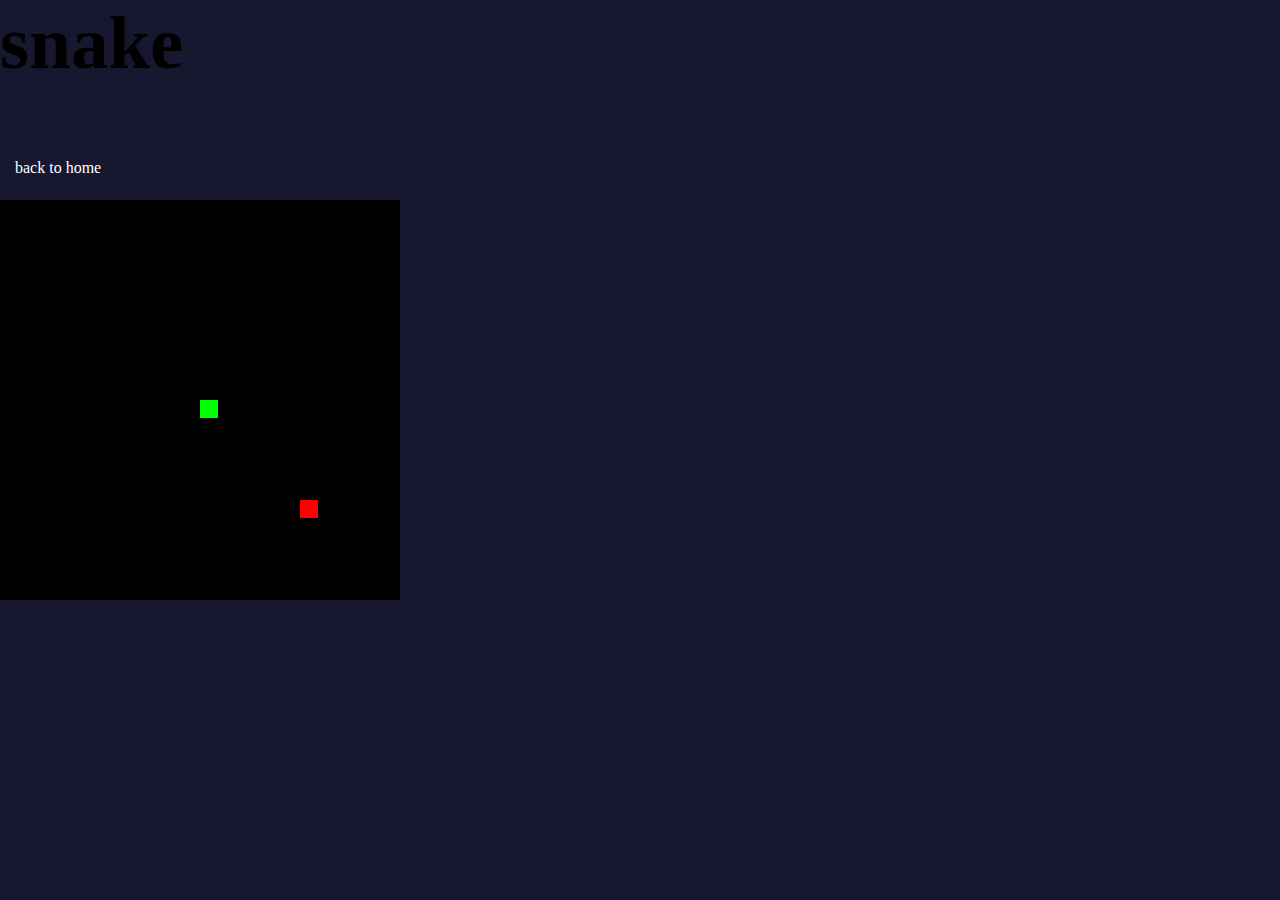
<file: snake.html>
<head>
    <meta charset="UTF-8">
    <meta name="viewport" content="width=device-width, initial-scale=1.0">
    <meta http-equiv="X-UA-Compatible" content="ie=edge">
    <title>thegranddev</title>
    <link rel="stylesheet" href="css/style.css">
</head>

<body>
    <h1>snake</h1>
    <a href="index.html" class="btn">back to home</a>

</body>
<canvas id="gc" width="400" height="400"></canvas>
<script>
window.onload=function() {
    canv=document.getElementById("gc");
    ctx=canv.getContext("2d");
    document.addEventListener("keydown",keyPush);
    setInterval(game,1000/15);
}
px=py=10;
gs=tc=20;
ax=ay=15;
xv=yv=0;
trail=[];
tail = 5;
function game() {
    px+=xv;
    py+=yv;
    if(px<0) {
        px= tc-1;
    }
    if(px>tc-1) {
        px= 0;
    }
    if(py<0) {
        py= tc-1;
    }
    if(py>tc-1) {
        py= 0;
    }
    ctx.fillStyle="black";
    ctx.fillRect(0,0,canv.width,canv.height);
 
    ctx.fillStyle="lime";
    for(var i=0;i<trail.length;i++) {
        ctx.fillRect(trail[i].x*gs,trail[i].y*gs,gs-2,gs-2);
        if(trail[i].x==px && trail[i].y==py) {
            tail = 5;
        }
    }
    trail.push({x:px,y:py});
    while(trail.length>tail) {
    trail.shift();
    }
 
    if(ax==px && ay==py) {
        tail++;
        ax=Math.floor(Math.random()*tc);
        ay=Math.floor(Math.random()*tc);
    }
    ctx.fillStyle="red";
    ctx.fillRect(ax*gs,ay*gs,gs-2,gs-2);
}
function keyPush(evt) {
    switch(evt.keyCode) {
        case 37:
            xv=-1;yv=0;
            break;
        case 38:
            xv=0;yv=-1;
            break;
        case 39:
            xv=1;yv=0;
            break;
        case 40:
            xv=0;yv=1;
            break;
    }
}
</script>
</file>
<file: css/style.css>
body {
    margin: 0;
    background-color: #17182f;
  }
  
  canvas {
    display: block;
    vertical-align: bottom;
  }

  .btext{
    color: #f9f3f4;
    position: absolute;
    text-align: center;
    top: 40%;
    width: 100%;
    line-height: 0.4em;
}

h1{
    font-size: 75px;
}
h2{
    font-size: 65px;
}

.btn{
    color: #fff;
    text-decoration: none;
    padding: 10px 15px;
    border-radius: 8px;
    line-height: 4em;
}
p {
    font-size: 20px;
}

.btn:hover{
    color: #b19295;
    border: #fff 1px solid;
}
  
  
  /* ---- particles.js container ---- */
  
 

  #particles-js{
    position: absolute;
    width: 100%;
    height: 100%;
    background-image: url('background.jpg');
    height: 100vh;
}
</file>
